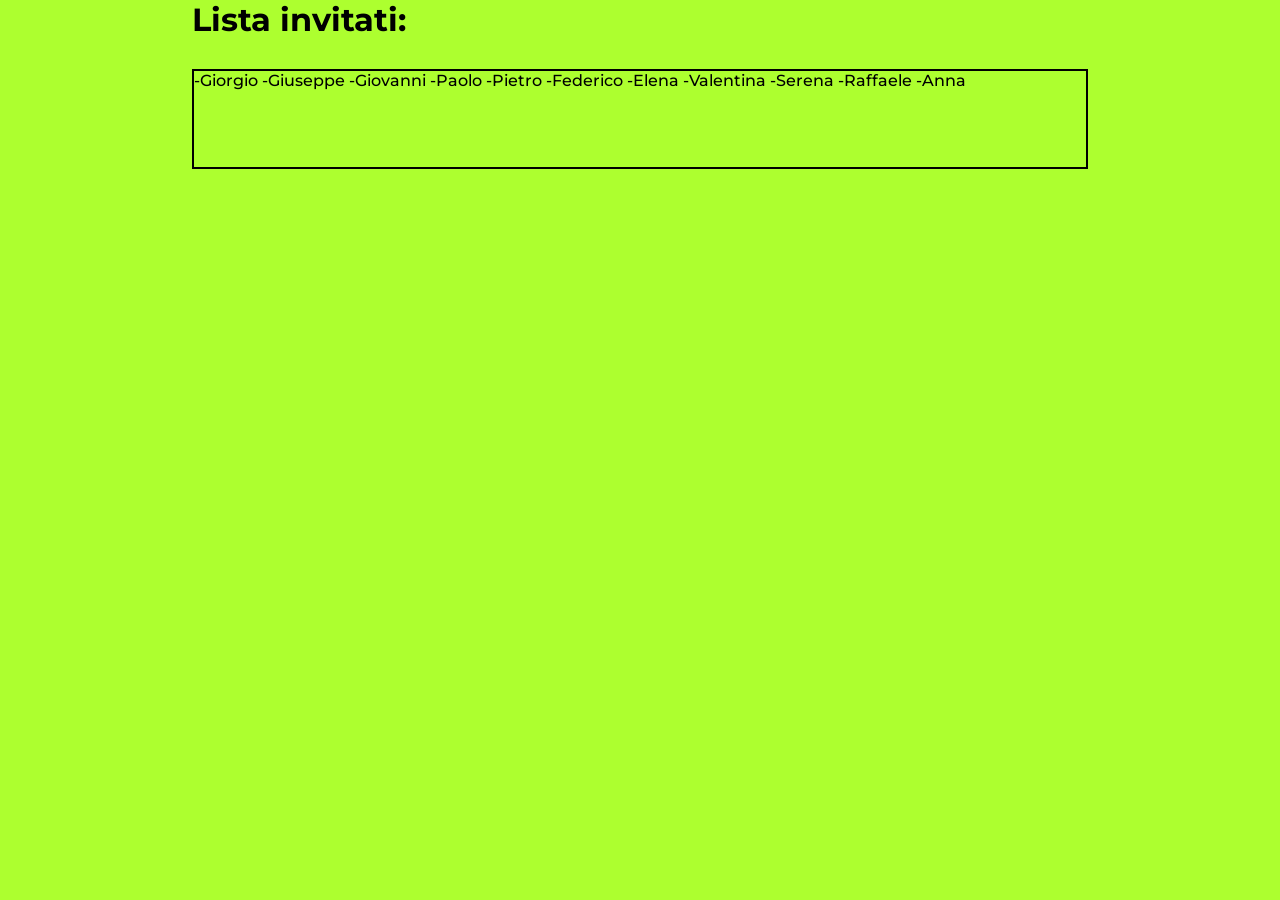
<file: jsnack1/index.html>
<!DOCTYPE html>
<html lang="en">

<head>
    <meta charset="UTF-8">
    <meta http-equiv="X-UA-Compatible" content="IE=edge">
    <meta name="viewport" content="width=device-width, initial-scale=1.0">
    <link rel="preconnect" href="https://fonts.googleapis.com">
    <link rel="preconnect" href="https://fonts.gstatic.com" crossorigin>
    <link
        href="https://fonts.googleapis.com/css2?family=Montserrat:ital,wght@0,100;0,200;0,300;0,400;0,500;0,600;0,700;0,800;0,900;1,100;1,200;1,300;1,400;1,500;1,600;1,700;1,800;1,900&display=swap"
        rel="stylesheet">
    <link rel="stylesheet" href="css/style.css">
    <title>Document</title>
</head>

<body>
    <div class="container">
        <h1 class="m-btm-30">Lista invitati:</h1>
        <p class="invitati m-btm-30"></p>
        <p id="controllo"></p>



    </div>





    <script src="js/script.js"></script>
</body>

</html>
</file>
<file: jsnack1/css/style.css>
*{
    box-sizing: border-box;
    margin: 0;
    padding: 0;
}

body{
    font-family: 'Montserrat', sans-serif;
    background-color: greenyellow;
}

.container{
    width: 70%;
    margin: auto;
}

.m-btm-30{
    margin-bottom: 30px;
}

.invitati{
    border: 2px solid black;
    height: 100px;
    text-transform: capitalize;
    font-weight: 500;
}

#controllo{
    font-weight: bold;
}
</file>
